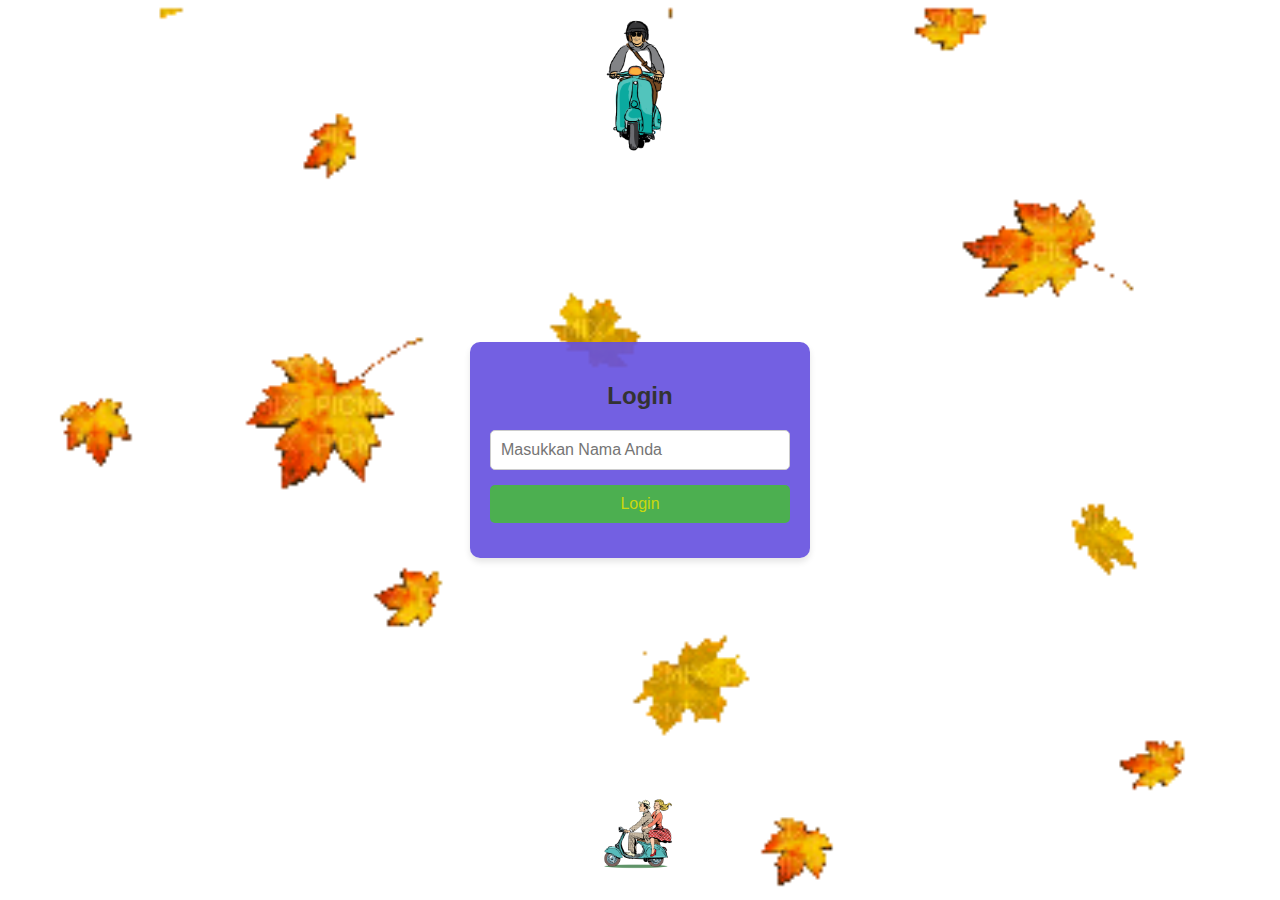
<file: index.html>
<!DOCTYPE html>
<html lang="id">
<head>
    <meta charset="UTF-8">
    <meta name="viewport" content="width=device-width, initial-scale=1.0">
    <title>Login dengan Nama</title>
    <link rel="stylesheet" href="style.css">
    <style>
        /* Gaya untuk latar belakang */
        body {
            font-family: Arial, sans-serif;
            margin: 0;
            display: flex;
            justify-content: center;
            align-items: center;
            flex-direction: column;
            height: 100vh;
            background-image: url('galeri/becgroun.gif'); /* Path gambar latar belakang */
            background-size: cover;
            background-position: center;
            background-repeat: no-repeat;
        }

        /* Gaya untuk animasi Vespa */
        .animation-container {
            position: absolute;
            top: 10px; /* Geser sedikit dari atas */
            width: 100%;
            display: flex;
            justify-content: center;
        }

        .animation-container img {
            width: 150px; /* Ukuran gambar Vespa */
            height: auto;
        }

        /* Gaya untuk kotak login */
        .login-container {
            background: rgba(100, 79, 223, 0.9); /* Transparansi latar belakang */
            padding: 20px;
            border-radius: 10px;
            box-shadow: 0 4px 1cmb rgba(0, 0, 0, 0.1);
            text-align: center;
            width: 300px;
        }

        .login-container h2 {
            color: #333;
            margin-bottom: 20px;
        }

        .login-container input[type="text"] {
            width: 100%;
            padding: 10px;
            margin-bottom: 15px;
            border: 1px solid #ccc;
            border-radius: 5px;
            font-size: 16px;
            box-sizing: border-box;
        }

        .login-container button {
            background-color: #4CAF50;
            color: rgb(202, 216, 13);
            border: none;
            padding: 10px 20px;
            font-size: 16px;
            border-radius: 5px;
            cursor: pointer;
            width: 100%;
        }

        .login-container button:hover {
            background-color: #3ab640;
        }

        .login-container p#message {
            margin-top: 15px;
            font-size: 14px;
            font-weight: bold;
        }

        /* Gaya untuk animasi orang berjalan */
        .walking-animation {
            position: absolute;
            bottom: 20px;
            width: 100%;
            text-align: center;
            z-index: -1;
        }

        .walking-animation img {
            width: 80px; /* Ukuran kecil untuk gambar */
            height: auto;
            animation: walk 5s linear infinite; /* Gerakan maju */
        }

        @keyframes walk {
            0% {
                transform: translateX(100vw); /* Mulai dari luar layar kanan */
            }
            100% {
                transform: translateX(-100px); /* Berakhir di luar layar kiri */
            }
        }
    </style>
</head>
<body>
    <!-- Animasi Vespa di bagian atas -->
    <div class="animation-container">
        <img src="galeri/vespa.png" alt="Animasi Vespa">
    </div>

    <!-- Kotak login -->
    <div class="login-container">
        <h2>Login</h2>
        <input type="text" id="username" placeholder="Masukkan Nama Anda" required>
        <button onclick="login()">Login</button>
        <p id="message"></p>
    </div>

    <!-- Animasi orang berjalan di bagian bawah -->
    <div class="walking-animation">
        <img src="galeri/jalan.png" alt="Walking Animation">
    </div>

    <script>
        function login() {
            const username = document.getElementById('username').value;
            const allowedNames = ["fani", "pipi"];
            const messageElement = document.getElementById('message');

            if (allowedNames.includes(username)) {
                messageElement.textContent = `Selamat datang, ${username}!`;
                messageElement.style.color = 'green';
                setTimeout(() => {
                    window.location.href = "benar.html"; // Redirect jika nama sesuai
                }, 1000); // Redirect lebih cepat
            } else {
                messageElement.textContent = "Nama tidak dikenali!";
                messageElement.style.color = 'red';
                setTimeout(() => {
                    window.location.href = "salah.html"; // Redirect jika nama tidak sesuai
                }, 2000);
            }
        }
    </script>
</body>
</html>
</file>
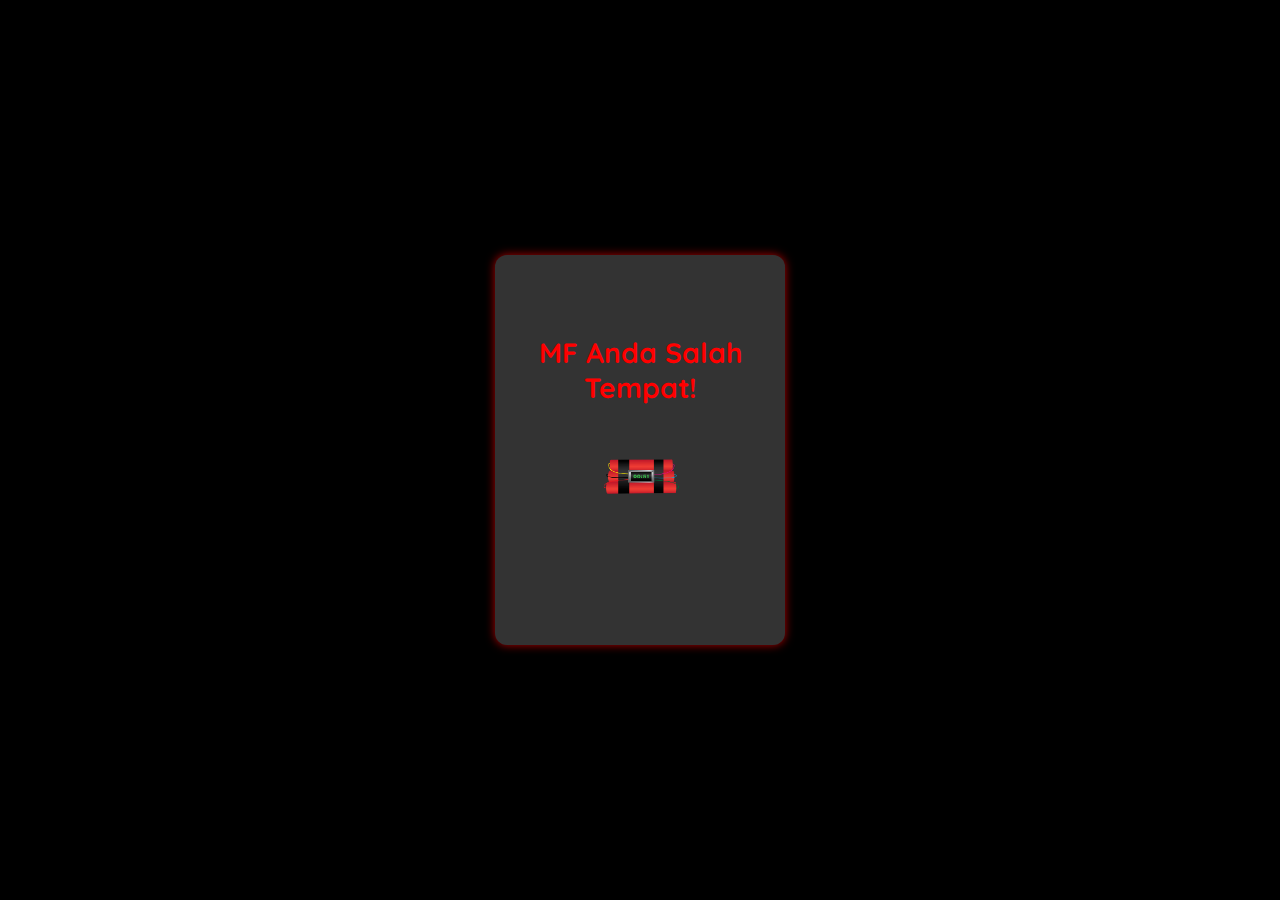
<file: salah.html>
<!DOCTYPE html>
<html lang="en">
<head>
    <meta charset="UTF-8">
    <meta name="viewport" content="width=device-width, initial-scale=1.0">
    <title>Countdown Bom</title>  
    <link href="https://fonts.googleapis.com/css2?family=Quicksand:wght@400;700&display=swap" rel="stylesheet">
    <style>
        body {
            background-color: #000;
            font-family: 'Quicksand', sans-serif;
            color: white;
            display: flex;
            justify-content: center;
            align-items: center;
            height: 100vh;
            margin: 0;
            flex-direction: column;
            text-align: center;
        }

        .bomb-container {
            background-color: #333;
            padding: 20px;
            border-radius: 12px;
            box-shadow: 0 0 10px rgba(255, 0, 0, 0.7);
            position: relative;
            width: 250px;
            height: 350px;
            display: flex;
            flex-direction: column;
            justify-content: center;
            align-items: center;
        }

        .bomb-container h1 {
            margin-bottom: 20px;
            font-size: 24px;
            color: red;
        }

        .timer {
            font-size: 48px;
            font-weight: bold;
            color: yellow;
            margin-bottom: 20px;
        }

        .bomb-image {
            width: 100px;
            height: 100px;
            background-size: cover;
            background-position: center;
            margin-bottom: 20px;
        }

        .explosion {
            display: none;
            color: red;
            font-size: 36px;
            font-weight: bold;
        }

        .warning {
            font-size: 28px;
            color: red;
            font-weight: bold;
            margin-bottom: 20px;
        }

        .hidden {
            display: none;
        }
    </style>
</head>
<body>

<div class="bomb-container">
    <!-- Teks peringatan, tampilkan terlebih dahulu -->
    <div class="warning" id="warning">MF Anda Salah Tempat!</div>

    <!-- Gambar bom -->
    <div id="bomb-image" class="bomb-image"></div>
    
    <!-- Audio untuk suara ledakan -->
    <audio id="explosionSound" src="galeri/bom.wav" preload="auto"></audio>
    
    <!-- Audio untuk suara detak jam -->
    <audio id="clockTickSound" src="galeri/jam.wav" preload="auto"></audio>
    
    <!-- Menampilkan countdown -->
    <div id="countdown" class="timer"></div>

    <!-- Ledakan -->
    <div class="explosion" id="explosion">BOOM!</div>
</div>

<script>
    // Memastikan gambar bom ditampilkan dengan benar
    const bombImage = document.getElementById('bomb-image');
    bombImage.style.backgroundImage = 'url("galeri/ilusi-bom.png")'; // Pastikan path dan file benar

    // Mengecek jika gambar bom ada
    const img = new Image();
    img.src = 'galeri/ilusi-bom.png';
    img.onload = function() {
        console.log('Gambar bom berhasil dimuat!');
    };
    img.onerror = function() {
        console.error('Gambar bom tidak ditemukan!');
    };

    // Set waktu awal (10 menit)
    let timeLeft = 600;
    const countdownElement = document.getElementById('countdown');
    const explosionElement = document.getElementById('explosion');
    const warningElement = document.getElementById('warning');
    const explosionSound = document.getElementById('explosionSound');
    const clockTickSound = document.getElementById('clockTickSound');

    // Menampilkan teks peringatan terlebih dahulu
    warningElement.style.display = 'block';

    // Setelah 5 detik, sembunyikan teks peringatan dan mulai countdown
    setTimeout(() => {
        warningElement.style.display = 'none'; // Sembunyikan peringatan
        startCountdown(); // Mulai countdown setelah peringatan hilang
    }, 5000);

    // Fungsi untuk memulai countdown
    function startCountdown() {
        // Update countdown setiap detik
        const timer = setInterval(() => {
            let minutes = Math.floor(timeLeft / 60);
            let seconds = timeLeft % 60;

            // Format waktu sebagai mm:ss
            countdownElement.textContent = `${minutes}:${seconds < 10 ? '0' + seconds : seconds}`;

            // Putar suara detak jam setiap detik
            clockTickSound.play();

            // Cek jika waktu habis
            if (timeLeft <= 0) {
                clearInterval(timer); // Hentikan timer
                bombImage.classList.add('hidden'); // Sembunyikan gambar bom
                explosionElement.style.display = 'block'; // Tampilkan ledakan
                explosionSound.play(); // Putar suara ledakan
                document.body.style.backgroundColor = '#f00'; // Ubah latar belakang menjadi merah
            }

            timeLeft--;
        }, 1000);
    }
</script>

</body>
</html>
</file>
<file: style.css>
/* Gaya untuk latar belakang */
body {
  font-family: Arial, sans-serif;
  margin: 0;
  display: flex;
  justify-content: center;
  align-items: center;
  flex-direction: column;
  height: 100vh;
  background-image: url('galeri/becgroun.gif'); /* Path gambar latar belakang */
  background-size: cover;
  background-position: center;
  background-repeat: no-repeat;
   /* Agar gambar tidak bergerak saat scroll */
}

/* Gaya untuk animasi Vespa */
.animation-container {
  position: absolute;
  top: 100px; /* Geser sedikit dari atas */
  width: 100%;
  display: flex;
  justify-content: center;
}

.animation-container img {
  width: 150px; /* Ukuran gambar Vespa */
  height: auto;
}

/* Gaya untuk kotak login */
.login-wrapper {
  display: flex;
  justify-content: center;
  align-items: center;
  width: 100%;
  height: 100%;
  position: relative;
}

/* Gaya untuk kotak login */
.login-container {
  background: rgba(30, 139, 35, 0.9); /* Transparansi latar belakang */
  padding: 20px;
  border-radius: 10px;
  box-shadow: 0 4px 6px rgba(0, 0, 0, 0.1);
  text-align: center;
  width: 300px;
  position: relative; /* Menjaga posisinya tetap */
  z-index: 1;
}

.login-container h2 {
  color: #333;
  margin-bottom: 20px;
}

.login-container input[type="text"] {
  width: 100%;
  padding: 10px;
  margin-bottom: 15px;
  border: 1px solid #b7f709;
  border-radius: 5px;
  font-size: 16px;
  box-sizing: border-box;
}

.login-container button {
  background-color: #4CAF50;
  color: white;
  border: none;
  padding: 10px 20px;
  font-size: 16px;
  border-radius: 5px;
  cursor: pointer;
  width: 100%;
}

.login-container button:hover {
  background-color: #45a049;
}

.login-container p#message {
  margin-top: 15px;
  font-size: 14px;
  font-weight: bold;
}

/* Gaya untuk animasi orang berjalan */
.walking-animation {
  position: absolute;
  bottom: 20px;
  width: 100%;
  text-align: center;
  z-index: -1; /* Agar animasi berada di belakang konten */
}

.walking-animation img {
  width: 80px; /* Ukuran kecil untuk gambar */
  height: auto;
  animation: walk 5s linear infinite; /* Gerakan maju */
}

/* Animasi orang berjalan dari kanan ke kiri */
@keyframes walk {
  0% {
      transform: translateX(100vw); /* Mulai dari luar layar kanan */
  }
  100% {
      transform: translateX(-100px); /* Berakhir di luar layar kiri */
  }
}
</file>
